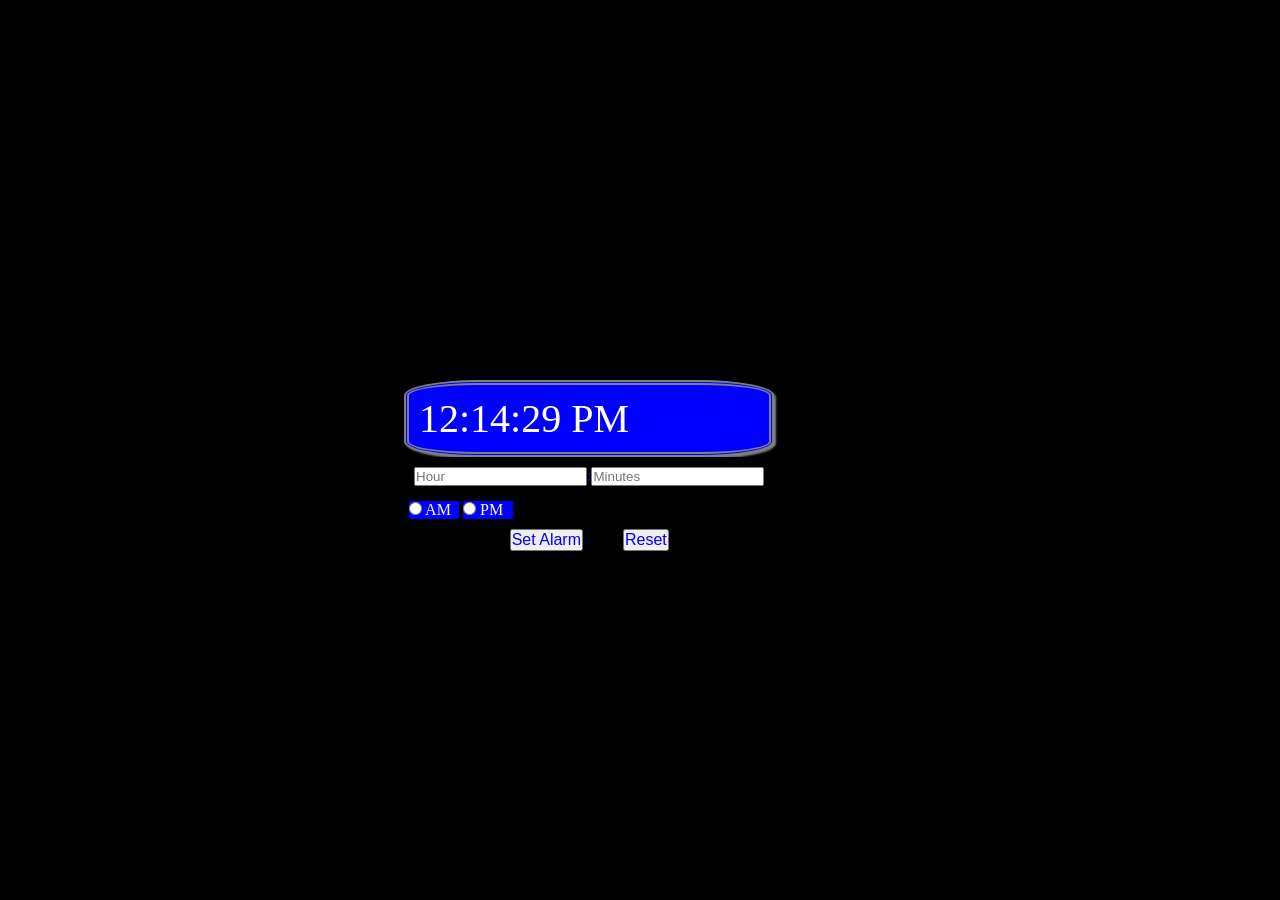
<file: Alarmclock/index.html>
<!DOCTYPE html>
<html>
<head>
	<title> Alarm Clock</title>
	<link rel="stylesheet" type="text/css" href="stylesheet.css">
</head>

<body>

<div id ="container">
								<!-- CLOCK -->
	<div id="display" class="clock"></div>
	
								<!-- ALARM -->
	<div id="container2">
		<div class="alarm" >
			<input id="hours" type="text" name="alarmbox" placeholder="Hour" > 
		</div>
								<!-- COLON -->

		<div class="alarm" id="colon"><p>:</p></div>
								<!-- MINUTES -->
		<div class="alarm" >
			<input id="minutes" type="text" name="alarmbox" placeholder="Minutes">
		</div>

		
	</div> 
	
							<!-- AM OR PM -->
	<div id="container3">
		
		<div class="radio">
			<div><input id="am" type="radio" value="AM"> AM </div>
		</div>

		<div class="radio">
		<div><input id="pm" type="radio" value="PM"> PM </div>
		</div>

	</div>	
	
	<div id="container4">
					<!-- SET ALARM -->
		<div class="buttons">
			<button id="set" type="text"> <p>Set Alarm</p> </button> 
		</div>
							<!-- RESET ALARM -->
		<div class="buttons">
			<button type="text"> <p>Reset</p> </button> 
		</div>

	</div>
</div>


	<script type="text/javascript">
		function displaybox(){
			var date = new Date(); //Assigns the current date to var date.
			var h = date.getHours(); //military hours
			var m = date.getMinutes();//minutes
			var s = date.getSeconds(); //seconds
			var session = "AM";

			// convert from military time
			if (h==0){
				h=12;
			} if (h=12){
				session="PM";
			}if(h>12){
				h=h-12;
				session ="PM";
			}

			// convert time to double digits
			h=(h<10)? "0" + h : h;//condition , ? = check if tue, display : if not, display;

			m=(m<10)? "0" + m : m;

			s=(s<10)? "0" + s : s;

			var time = h + ":" + m + ":" + s + " " + session;




			document.getElementById("display").innerText = time; //doesn't work on firefox
			document.getElementById("display").textContent = time; //doesn't work on ie

			setTimeout(displaybox,1000); //running clock

		
		}
		displaybox();

		
	</script>
	<script>

		var alarmminutes=document.getElementById("minutes").value;
		var alarmhours=document.getElementById("hours").value;
		var sessionselected=document.getElementById("am").checked;
		var sessionselected=document.getElementById("pm").checked;

		var date = new Date(); //Assigns the current date to var date.
			var h = date.getHours(); //in military hours
			var m = date.getMinutes();//minutes
			var s = date.getSeconds(); //seconds
			var session = "AM";

		
		document.getElementById("set").addEventListener("click",function ring() );

		
		//Checks to make sure alarm and time are equal to each other if it is, alert pops up.
		
		function ring(){
		if(!(alarmminutes==m) && (alarmhours==h) && (sessionselected===session)) {
			alert("Alarm Set!");
		}else if((alarmminutes==m) && (alarmhours==h) && (sessionselected===session)){
			alert("It's Time");
		} 
		
		}
function();
	</script>
</body>
</html>
</file>
<file: Alarmclock/stylesheet.css>
*{
	margin:0;
	padding: 0;
}

body{
	background-color: black;

}

#container{
display: flex;	
padding: 20px;
background-color: black;
display: inline-block;
position: absolute;
top:40%;
left:30%;


}

#container2{
background-color: black;
display: flex;
padding: 10px;

}

#hours{
	flex:3;
}
/*#colon{
	flex:1;
	font-size: 30px;
	color: white;*/
	
}
#minutes{
flex:3;
}

#container3{
flex:1;
background-color: black;
padding: 5px;
/*justify-content:space-between;*/
}

.radio{
	flex:1;
}
#container4{
display: flex;
background-color: black;
padding: 5px;
justify-content: center;
}

input[name="alarmbox"]{
color:grey;
}

.radio{
color:white;
width:50px;
background-color: blue;
display: inline-flex;
}


.clock{
	padding: 15px;
	color: white;
	font-size: 40px;
	border: 5px double grey;
	padding: 10px;
	box-shadow: 2px 2px 2px grey;
	border-radius: 20%;
	display: block;
	background-color: blue;

}
.buttons{
	padding:0 20px 0 20px;
}

p{
	color:blue;
	font-size: 16px;
	border-color: grey;



}
</file>
